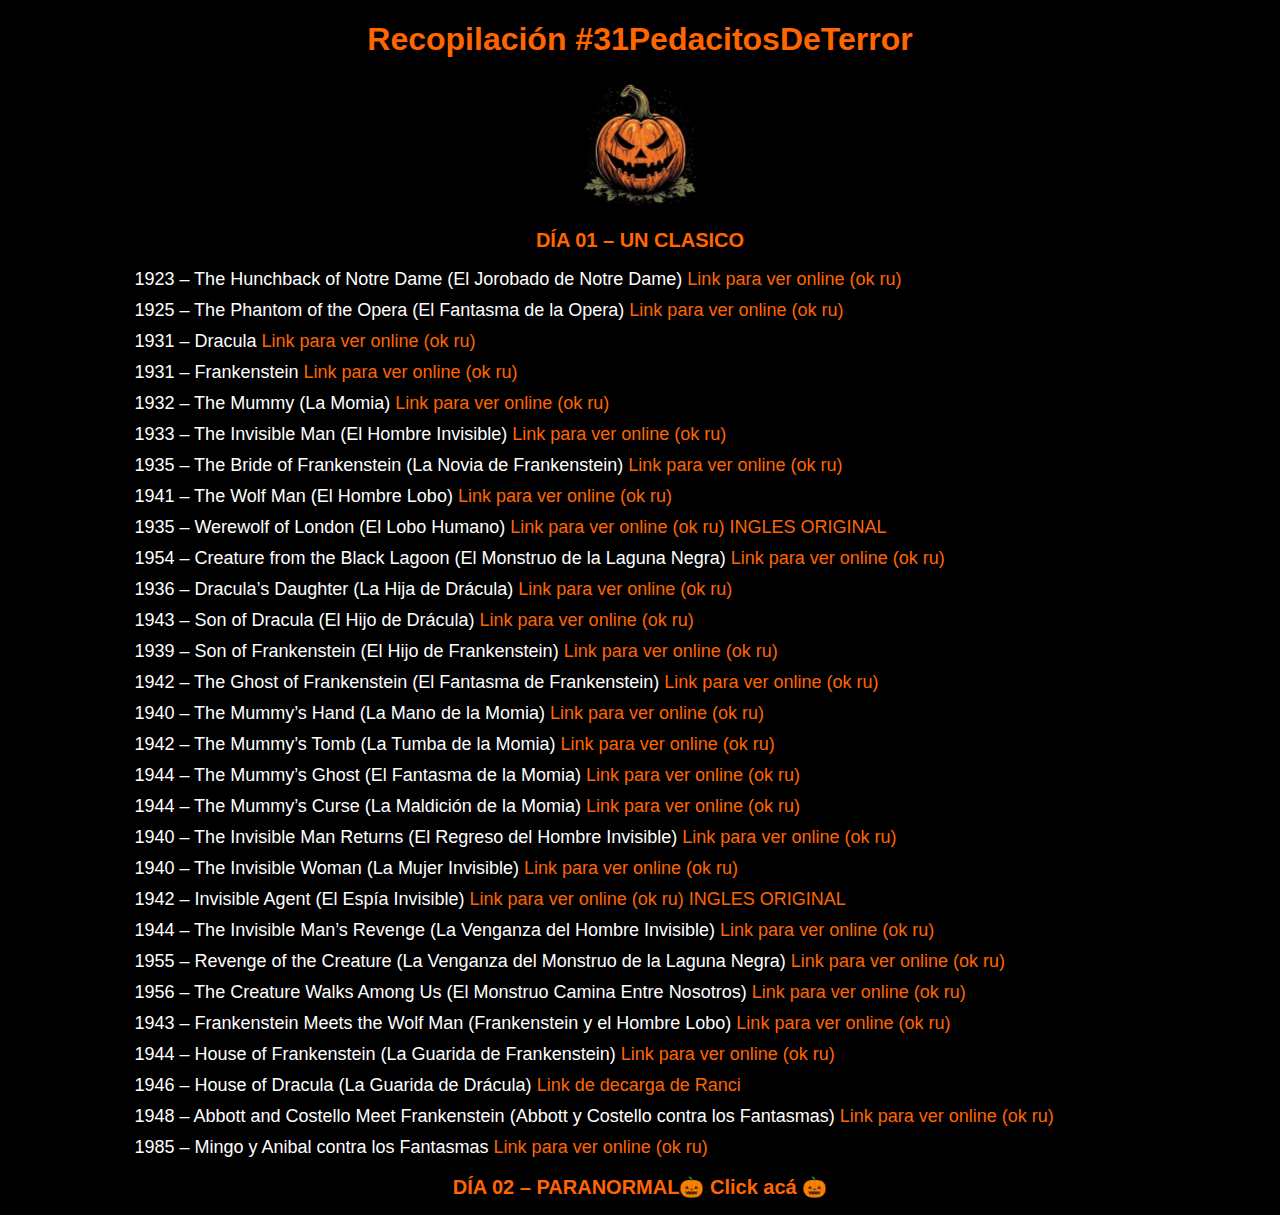
<file: index.html>
<!DOCTYPE html>
<html lang="en">
<head>
    <meta charset="UTF-8">
    <meta name="viewport" content="width=device-width, initial-scale=1.0">
    <link rel="stylesheet" type="text/css" href="style.css"> <!-- Link to your external CSS file -->
    <title>31PedacitosDeTerror</title>
    
</head>
<body>
    <h1>Recopilación #31PedacitosDeTerror</h1>
    <img class="pumpkin" src="halloween-jack-o-lantern.jpg" alt="Jack-O'-Lantern">
    <h2 class="halloween-list-title">DÍA 01 – UN CLASICO </h2>
    <ul class="halloween-list">
        <li class="halloween-list-item">1923 – The Hunchback of Notre Dame (El Jorobado de Notre Dame)<a class="halloween-link" href="https://ok.ru/video/5140657015382"> Link para ver online (ok ru)</a></li>
        <li class="halloween-list-item">1925 – The Phantom of the Opera (El Fantasma de la Opera)<a class="halloween-link" href="https://ok.ru/video/5131293035094"> Link para ver online (ok ru)</a></li>
        <li class="halloween-list-item">1931 – Dracula<a class="halloween-link" href="https://ok.ru/video/2655389092418"> Link para ver online (ok ru)</a></li>
        <li class="halloween-list-item">1931 – Frankenstein<a class="halloween-link" href="https://ok.ru/video/2540305123971"> Link para ver online (ok ru)</a></li>
        <li class="halloween-list-item">1932 – The Mummy (La Momia)<a class="halloween-link" href="https://ok.ru/video/5140756761174"> Link para ver online (ok ru)</a></li>
        <li class="halloween-list-item">1933 – The Invisible Man (El Hombre Invisible)<a class="halloween-link" href="https://ok.ru/video/5044866779734"> Link para ver online (ok ru)</a></li>
        <li class="halloween-list-item">1935 – The Bride of Frankenstein (La Novia de Frankenstein)<a class="halloween-link" href="https://ok.ru/video/5133886622294"> Link para ver online (ok ru)</a></li>
        <li class="halloween-list-item">1941 – The Wolf Man (El Hombre Lobo)<a class="halloween-link" href="https://ok.ru/video/5045895170646"> Link para ver online (ok ru)</a></li>
        <li class="halloween-list-item">1935 – Werewolf of London (El Lobo Humano)<a class="halloween-link" href="https://ok.ru/video/1450096855553"> Link para ver online (ok ru) INGLES ORIGINAL</a></li>
        <li class="halloween-list-item">1954 – Creature from the Black Lagoon (El Monstruo de la Laguna Negra)<a class="halloween-link" href="https://ok.ru/video/6271884593750"> Link para ver online (ok ru)</a></li>
        <li class="halloween-list-item">1936 – Dracula’s Daughter (La Hija de Drácula)<a class="halloween-link" href="https://ok.ru/video/5361055631958"> Link para ver online (ok ru)</a></li>
        <li class="halloween-list-item">1943 – Son of Dracula (El Hijo de Drácula)<a class="halloween-link" href="https://ok.ru/video/5366062713430"> Link para ver online (ok ru)</a></li>
        <li class="halloween-list-item">1939 – Son of Frankenstein (El Hijo de Frankenstein)<a class="halloween-link" href="https://ok.ru/video/5143963372118"> Link para ver online (ok ru)</a></li>
        <li class="halloween-list-item">1942 – The Ghost of Frankenstein (El Fantasma de Frankenstein)<a class="halloween-link" href="https://ok.ru/video/5146937657942"> Link para ver online (ok ru)</a></li>
        <li class="halloween-list-item">1940 – The Mummy’s Hand (La Mano de la Momia)<a class="halloween-link" href="https://ok.ru/video/5187940977238"> Link para ver online (ok ru)</a></li>
        <li class="halloween-list-item">1942 – The Mummy’s Tomb (La Tumba de la Momia)<a class="halloween-link" href="https://ok.ru/video/5997042797142"> Link para ver online (ok ru)</a></li>
        <li class="halloween-list-item">1944 – The Mummy’s Ghost (El Fantasma de la Momia)<a class="halloween-link" href="https://ok.ru/video/5195009296982"> Link para ver online (ok ru)</a></li>
        <li class="halloween-list-item">1944 – The Mummy’s Curse (La Maldición de la Momia)<a class="halloween-link" href="https://ok.ru/video/5168841755222"> Link para ver online (ok ru)</a></li>
        <li class="halloween-list-item">1940 – The Invisible Man Returns (El Regreso del Hombre Invisible)<a class="halloween-link" href="https://ok.ru/video/5245936077319"> Link para ver online (ok ru)</a></li>
        <li class="halloween-list-item">1940 – The Invisible Woman (La Mujer Invisible)<a class="halloween-link" href="https://ok.ru/video/2035304565309"> Link para ver online (ok ru)</a></li>
        <li class="halloween-list-item">1942 – Invisible Agent (El Espía Invisible)<a class="halloween-link" href="https://ok.ru/video/2122980395683"> Link para ver online (ok ru) INGLES ORIGINAL</a></li>
        <li class="halloween-list-item">1944 – The Invisible Man’s Revenge (La Venganza del Hombre Invisible)<a class="halloween-link" href="https://ok.ru/video/5143960095318"> Link para ver online (ok ru)</a></li>
        <li class="halloween-list-item">1955 – Revenge of the Creature (La Venganza del Monstruo de la Laguna Negra)<a class="halloween-link" href="https://ok.ru/video/6277988289110"> Link para ver online (ok ru)</a></li>
        <li class="halloween-list-item">1956 – The Creature Walks Among Us (El Monstruo Camina Entre Nosotros)<a class="halloween-link" href="https://ok.ru/video/5894090132054"> Link para ver online (ok ru)</a></li>
        <li class="halloween-list-item">1943 – Frankenstein Meets the Wolf Man (Frankenstein y el Hombre Lobo)<a class="halloween-link" href="https://ok.ru/video/5143967173206"> Link para ver online (ok ru)</a></li>
        <li class="halloween-list-item">1944 – House of Frankenstein (La Guarida de Frankenstein)<a class="halloween-link" href="https://ok.ru/video/6002084940374"> Link para ver online (ok ru)</a></li>
        <li class="halloween-list-item">1946 – House of Dracula (La Guarida de Drácula)<a class="halloween-link" href="https://www.mediafire.com/file/vrrq3qcl3klbybw/1945_-_House_of_Dracula.mkv/file"> Link de decarga de Ranci</a></li>
        <li class="halloween-list-item">1948 – Abbott and Costello Meet Frankenstein (Abbott y Costello contra los Fantasmas)<a class="halloween-link" href="https://ok.ru/video/5960036190806"> Link para ver online (ok ru)</a></li>
        <li class="halloween-list-item">1985 – Mingo y Anibal contra los Fantasmas<a class="halloween-link" href="https://ok.ru/video/5250197424874"> Link para ver online (ok ru)</a></li>
        <h2 class="halloween-list-title">DÍA 02 – PARANORMAL<a class="halloween-link" href="index2.html">🎃 Click acá 🎃 </a> </h2>
    
</body>
</html>
</file>
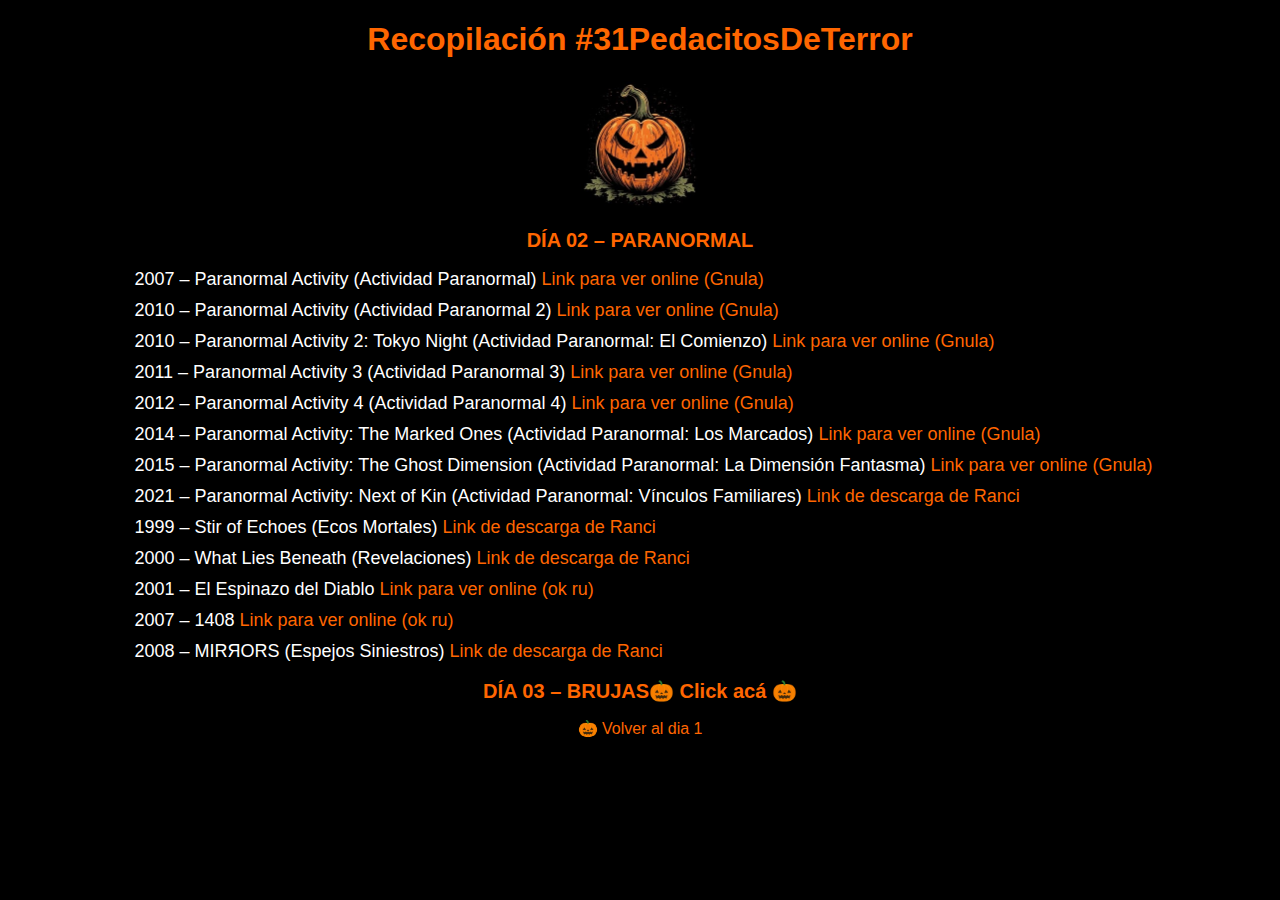
<file: index2.html>
<!DOCTYPE html>
<html lang="en">
<head>
    <meta charset="UTF-8">
    <meta name="viewport" content="width=device-width, initial-scale=1.0">
    <link rel="stylesheet" type="text/css" href="style.css"> <!-- Link to your external CSS file -->
    <title>31PedacitosDeTerror</title>
    
</head>
<body>
    <h1>Recopilación #31PedacitosDeTerror</h1>
    <img class="pumpkin" src="halloween-jack-o-lantern.jpg" alt="Jack-O'-Lantern">
    <h2 class="halloween-list-title">DÍA 02 – PARANORMAL</h2>
    <ul class="halloween-list">
        <li class="halloween-list-item">2007 – Paranormal Activity (Actividad Paranormal)<a class="halloween-link" href="https://gnula.nu/terror-espiritus/ver-actividad-paranormal-1-2007-online/"> Link para ver online (Gnula) </a></li>
        <li class="halloween-list-item">2010 – Paranormal Activity (Actividad Paranormal 2)<a class="halloween-link" href="https://gnula.nu/terror-espiritus/ver-actividad-paranormal-2-2010-online/"> Link para ver online (Gnula)</a></li>
        <li class="halloween-list-item">2010 – Paranormal Activity 2: Tokyo Night (Actividad Paranormal: El Comienzo)<a class="halloween-link" href="https://gnula.nu/terror/ver-actividad-paranormal-0-el-origen-2010-online/"> Link para ver online (Gnula)</a></li>
        <li class="halloween-list-item">2011 – Paranormal Activity 3 (Actividad Paranormal 3)<a class="halloween-link" href="https://gnula.nu/terror-espiritus/ver-actividad-paranormal-3-2011-online/"> Link para ver online (Gnula)</a></li>
        <li class="halloween-list-item">2012 – Paranormal Activity 4 (Actividad Paranormal 4)<a class="halloween-link" href="https://gnula.nu/terror/ver-actividad-paranormal-4-2012-online/"> Link para ver online (Gnula)</a></li>
        <li class="halloween-list-item">2014 – Paranormal Activity: The Marked Ones (Actividad Paranormal: Los Marcados)<a class="halloween-link" href="https://gnula.nu/terror/ver-paranormal-activity-los-senalados-2014-online/"> Link para ver online (Gnula)</a></li>
        <li class="halloween-list-item">2015 – Paranormal Activity: The Ghost Dimension (Actividad Paranormal: La Dimensión Fantasma)<a class="halloween-link" href="https://gnula.nu/terror/ver-actividad-paranormal-la-dimension-fantasma-2015-online/"> Link para ver online (Gnula)</a></li>
        <li class="halloween-list-item">2021 – Paranormal Activity: Next of Kin (Actividad Paranormal: Vínculos Familiares)<a class="halloween-link" href="https://www.mediafire.com/file/y1y1v577okfck13/2021_-_Paranormal_Activity_Next_of_Kin.mkv/file"> Link de descarga de Ranci</a></li>
        <li class="halloween-list-item">1999 – Stir of Echoes (Ecos Mortales)<a class="halloween-link" href="https://www.mediafire.com/file/7sgccwpoe4b6sh4/1999_-_Stir_of_Echoes.mkv/file"> Link de descarga de Ranci</a></li>
        <li class="halloween-list-item">2000 – What Lies Beneath (Revelaciones)<a class="halloween-link" href="https://www.mediafire.com/file/go18b7qntnbxe4n/00-W.L.B.rar/file"> Link de descarga de Ranci</a></li>
        <li class="halloween-list-item">2001 – El Espinazo del Diablo<a class="halloween-link" href="https://ok.ru/video/5176818403926"> Link para ver online (ok ru) </a></li>
        <li class="halloween-list-item">2007 – 1408<a class="halloween-link" href="https://ok.ru/video/5525167016534"> Link para ver online (ok ru)</a></li>
        <li class="halloween-list-item">2008 – MIRЯORS (Espejos Siniestros)<a class="halloween-link" href="https://www.mediafire.com/file/4ufq4k053rxfxr0/08-M.I.R.rar/file"> Link de descarga de Ranci</a></li>
        <h2 class="halloween-list-title">DÍA 03 – BRUJAS<a class="halloween-link" href="index3.html">🎃 Click acá 🎃 </a> </h2> <a class="halloween-link" href="index.html"> 🎃 Volver al dia 1</a>
</file>
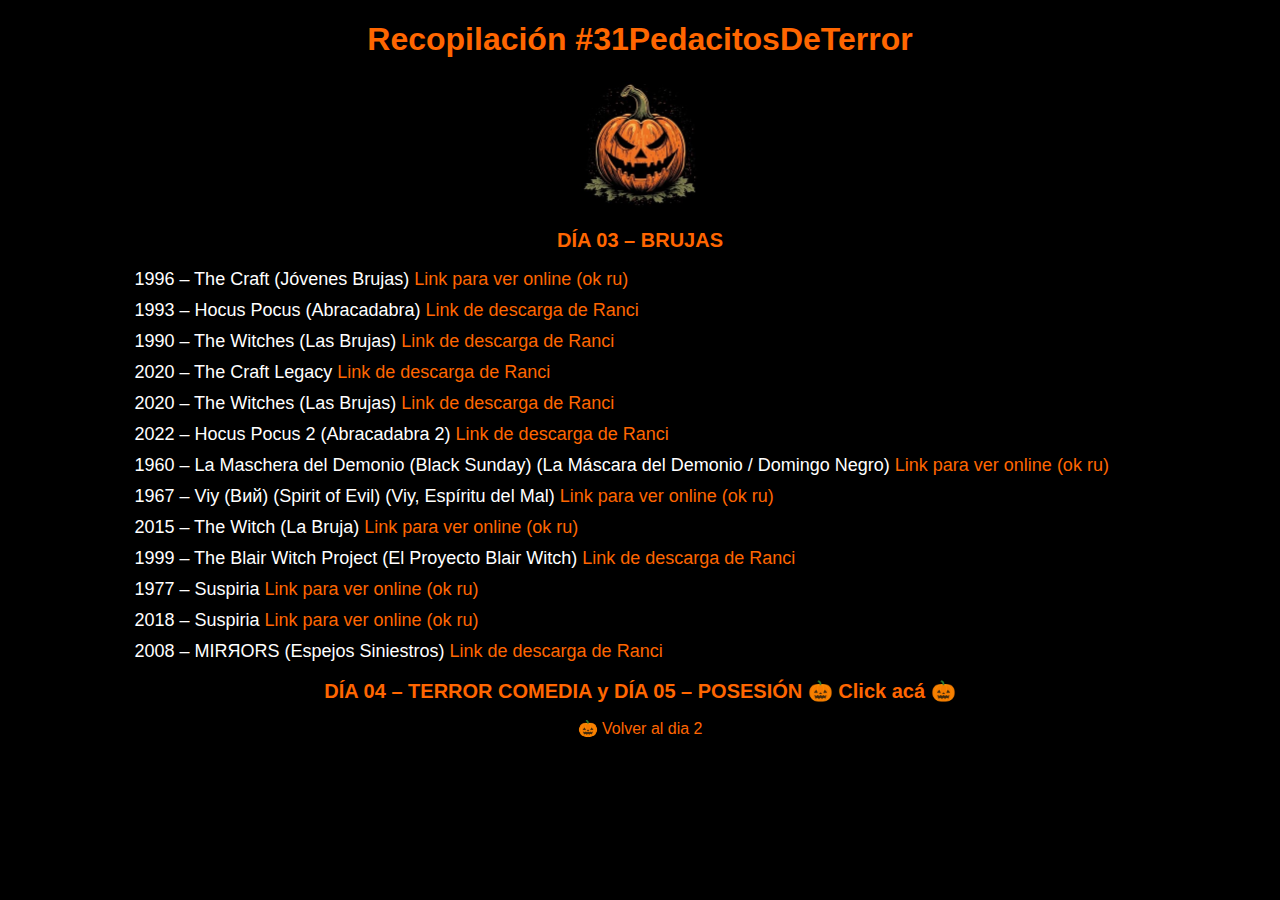
<file: index3.html>
<!DOCTYPE html>
<html lang="en">
<head>
    <meta charset="UTF-8">
    <meta name="viewport" content="width=device-width, initial-scale=1.0">
    <link rel="stylesheet" type="text/css" href="style.css"> <!-- Link to your external CSS file -->
    <title>31PedacitosDeTerror</title>
    
</head>
<body>
    <h1>Recopilación #31PedacitosDeTerror</h1>
    <img class="pumpkin" src="halloween-jack-o-lantern.jpg" alt="Jack-O'-Lantern">
    <h2 class="halloween-list-title">DÍA 03 – BRUJAS</h2>
    <ul class="halloween-list">
        <li class="halloween-list-item">1996 – The Craft (Jóvenes Brujas)<a class="halloween-link" href="https://ok.ru/video/1975875078773"> Link para ver online (ok ru) </a></li>
        <li class="halloween-list-item">1993 – Hocus Pocus (Abracadabra)<a class="halloween-link" href="https://www.mediafire.com/file/gsagcz66h2ojjhu/1993_-_Hocus_Pocus.mkv/file"> Link de descarga de Ranci</a></li>
        <li class="halloween-list-item">1990 – The Witches (Las Brujas)<a class="halloween-link" href="https://www.mediafire.com/file/3yrmz4z6ahpy4ub/1990_-_The_Witches.mkv/file"> Link de descarga de Ranci</a></li>
        <li class="halloween-list-item">2020 – The Craft Legacy<a class="halloween-link" href="https://www.mediafire.com/file/nk6zoynsi2qst3m/2020_-_The_Craft_Legacy.mkv/file"> Link de descarga de Ranci</a></li>
        <li class="halloween-list-item">2020 – The Witches (Las Brujas)<a class="halloween-link" href="https://www.mediafire.com/file/bnlxq4d69jq3xyt/2020_-_The_Witches.mkv/file"> Link de descarga de Ranci</a></li>
        <li class="halloween-list-item">2022 – Hocus Pocus 2 (Abracadabra 2)<a class="halloween-link" href="https://www.mediafire.com/file/l9w9ybgjd1c6hjp/2022_-_Hocus_Pocus_2.mkv/file"> Link de descarga de Ranci</a></li>
        <li class="halloween-list-item">1960 – La Maschera del Demonio (Black Sunday) (La Máscara del Demonio / Domingo Negro)<a class="halloween-link" href="https://ok.ru/video/5125061413462"> Link para ver online (ok ru)</a></li>
        <li class="halloween-list-item">1967 – Viy (Вий) (Spirit of Evil) (Viy, Espíritu del Mal)<a class="halloween-link" href="https://ok.ru/video/5039856749142"> Link para ver online (ok ru)</a></li>
        <li class="halloween-list-item">2015 – The Witch (La Bruja)<a class="halloween-link" href="https://ok.ru/video/5118335060566">  Link para ver online (ok ru)</a></li>
        <li class="halloween-list-item">1999 – The Blair Witch Project (El Proyecto Blair Witch)<a class="halloween-link" href="https://www.mediafire.com/file/i9y25btqg1ing3p/99-T.B.W.P.rar/file"> Link de descarga de Ranci</a></li>
        <li class="halloween-list-item">1977 – Suspiria<a class="halloween-link" href="https://ok.ru/video/3265995606659"> Link para ver online (ok ru) </a></li>
        <li class="halloween-list-item">2018 – Suspiria<a class="halloween-link" href="https://ok.ru/video/5277368846934"> Link para ver online (ok ru)</a></li>
        <li class="halloween-list-item">2008 – MIRЯORS (Espejos Siniestros)<a class="halloween-link" href="https://www.mediafire.com/file/4ufq4k053rxfxr0/08-M.I.R.rar/file"> Link de descarga de Ranci</a></li>
        <h2 class="halloween-list-title">DÍA 04 – TERROR COMEDIA y DÍA 05 – POSESIÓN  <a class="halloween-link" href="index4.html">🎃 Click acá 🎃 </a> </h2> <a class="halloween-link" href="index2.html"> 🎃 Volver al dia 2</a>
</file>
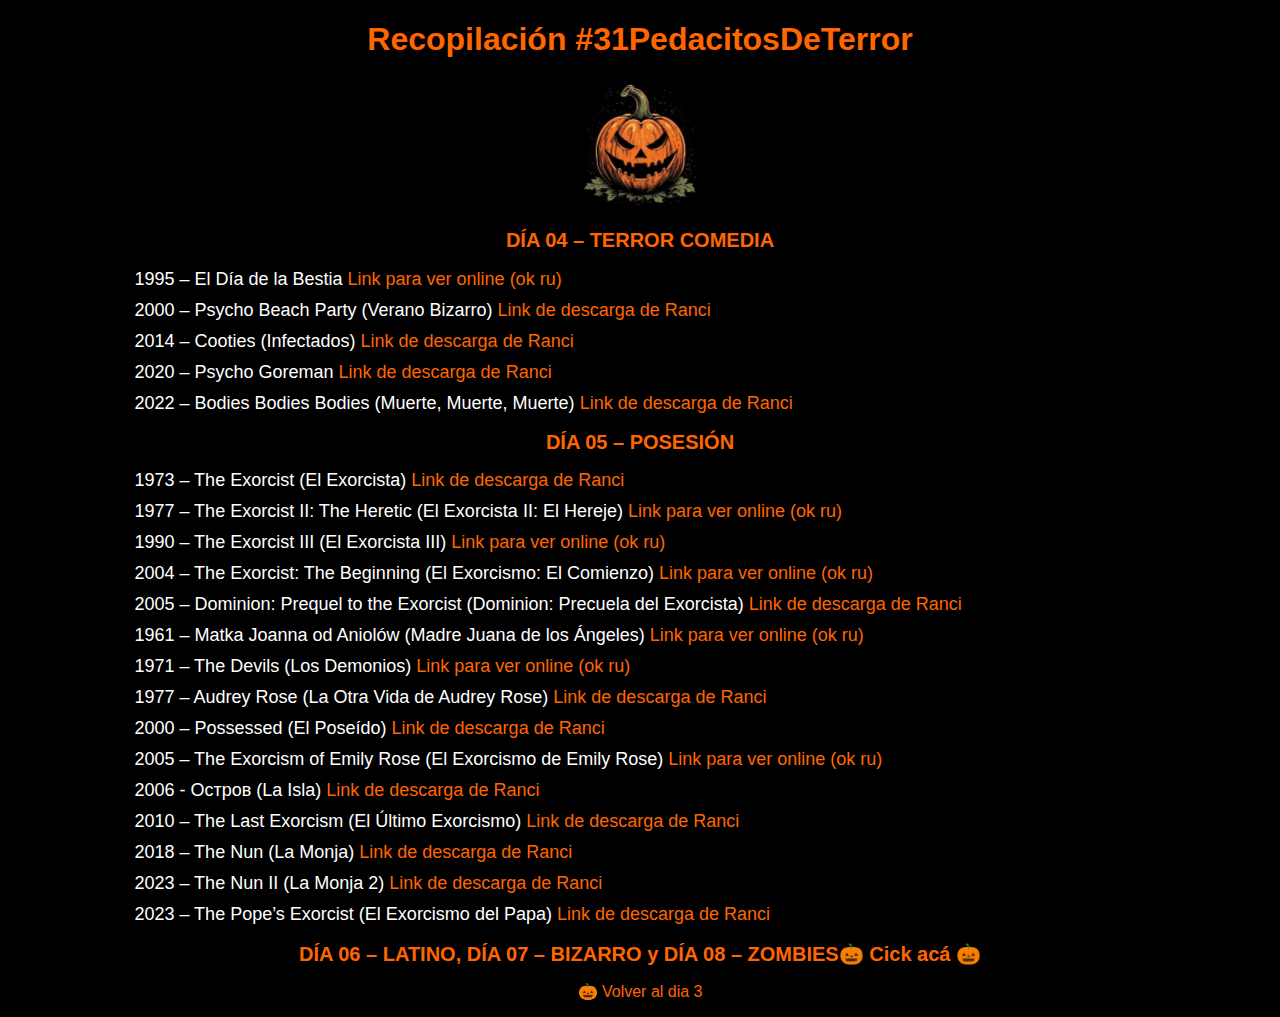
<file: index4.html>
<!DOCTYPE html>
<html lang="en">
<head>
    <meta charset="UTF-8">
    <meta name="viewport" content="width=device-width, initial-scale=1.0">
    <link rel="stylesheet" type="text/css" href="style.css"> <!-- Link to your external CSS file -->
    <title>31PedacitosDeTerror</title>
    
</head>
<body>
    <h1>Recopilación #31PedacitosDeTerror</h1>
    <img class="pumpkin" src="halloween-jack-o-lantern.jpg" alt="Jack-O'-Lantern">
    <h2 class="halloween-list-title">DÍA 04 – TERROR COMEDIA</h2>
    <ul class="halloween-list">
        <li class="halloween-list-item">1995 – El Día de la Bestia<a class="halloween-link" href="https://ok.ru/video/1584625879625"> Link para ver online (ok ru) </a></li>
        <li class="halloween-list-item">2000 – Psycho Beach Party (Verano Bizarro)<a class="halloween-link" href="https://www.mediafire.com/file/pxbievddefyrnzs/2000_-_Psycho_Beach_Party.mkv/file"> Link de descarga de Ranci</a></li>
        <li class="halloween-list-item">2014 – Cooties (Infectados)<a class="halloween-link" href="https://www.mediafire.com/file/38kgumqzo3sa7sd/14-C.O.O.T.i.rar/file"> Link de descarga de Ranci</a></li>
        <li class="halloween-list-item">2020 – Psycho Goreman<a class="halloween-link" href="https://www.mediafire.com/file/qd8wpuy6ga1z63y/2020_-_Psycho_Goreman.mkv/file"> Link de descarga de Ranci</a></li>
        <li class="halloween-list-item">2022 – Bodies Bodies Bodies (Muerte, Muerte, Muerte)<a class="halloween-link" href="https://www.mediafire.com/file/s515ru35y1ob7yd/2022_-_Bodies_Bodies_Bodies.mkv/file"> Link de descarga de Ranci</a></li>
        
        <h2 class="halloween-list-title">DÍA 05 – POSESIÓN </h2>
        <li class="halloween-list-item">1973 – The Exorcist (El Exorcista)<a class="halloween-link" href="https://www.mediafire.com/file/5yq4m5mlpoxrwhv/1973_-_The_Exorcist_-_Director%27s_Cut.mkv/file"> Link de descarga de Ranci </a></li>
        <li class="halloween-list-item">1977 – The Exorcist II: The Heretic (El Exorcista II: El Hereje)<a class="halloween-link" href="https://ok.ru/video/5084808809046"> Link para ver online (ok ru) </a></li>
        <li class="halloween-list-item">1990 – The Exorcist III (El Exorcista III)<a class="halloween-link" href="https://ok.ru/video/5084836989526"> Link para ver online (ok ru) </a></li>
        <li class="halloween-list-item">2004 – The Exorcist: The Beginning (El Exorcismo: El Comienzo)<a class="halloween-link" href=""> Link para ver online (ok ru) </a></li>
        <li class="halloween-list-item">2005 – Dominion: Prequel to the Exorcist (Dominion: Precuela del Exorcista)<a class="halloween-link" href="https://www.mediafire.com/file/3c4lbs3wdgggpin/2005_-_Dominion_Prequel_to_the_Exorcist.mkv/file"> Link de descarga de Ranci </a></li>
        <li class="halloween-list-item">1961 – Matka Joanna od Aniolów (Madre Juana de los Ángeles)<a class="halloween-link" href="https://ok.ru/video/5039704967766"> Link para ver online (ok ru) </a></li>
        <li class="halloween-list-item">1971 – The Devils (Los Demonios)<a class="halloween-link" href=https://ok.ru/video/5128513260118> Link para ver online (ok ru) </a></li>
        <li class="halloween-list-item">1977 – Audrey Rose (La Otra Vida de Audrey Rose)<a class="halloween-link" href="https://www.mediafire.com/file/wc5ijetkqgkoky8/1977_-_Audrey_Rose.mkv/file"> Link de descarga de Ranci </a></li>
        <li class="halloween-list-item">2000 – Possessed (El Poseído)<a class="halloween-link" href="https://www.mediafire.com/file/1tcxkovgdvfgwt5/2000_-_Possessed.mkv/file"> Link de descarga de Ranci </a></li>
        <li class="halloween-list-item">2005 – The Exorcism of Emily Rose (El Exorcismo de Emily Rose)<a class="halloween-link" href="https://ok.ru/video/7119624997462"> Link para ver online (ok ru) </a></li>
        <li class="halloween-list-item">2006 - Остров (La Isla)<a class="halloween-link" href="https://www.mediafire.com/file/98r8l0m7iswoi88/2006_-_%D0%9E%D1%81%D1%82%D1%80%D0%BE%D0%B2.mkv/file"> Link de descarga de Ranci </a></li>
        <li class="halloween-list-item">2010 – The Last Exorcism (El Último Exorcismo)<a class="halloween-link" href="https://www.mediafire.com/file/ggezxmhtz2r63jy/2010_-_The_Last_Exorcism.mkv/file"> Link de descarga de Ranci </a></li>
        <li class="halloween-list-item">2018 – The Nun (La Monja)<a class="halloween-link" href="https://www.mediafire.com/file/rjpx3tlez9ihgz2/2018_-_The_Nun.mkv/file"> Link de descarga de Ranci </a></li>
        <li class="halloween-list-item">2023 – The Nun II (La Monja 2)<a class="halloween-link" href="https://www.mediafire.com/file/sc0nzxbi9d33iau/2023_-_The_Nun_II.mkv/file"> Link de descarga de Ranci </a></li>
        <li class="halloween-list-item">2023 – The Pope’s Exorcist (El Exorcismo del Papa)<a class="halloween-link" href="https://www.mediafire.com/file/74uhl4m2rpxgdot/2023_-_The_Pope%27s_Exorcist.mkv/file"> Link de descarga de Ranci </a></li>


        
        
        
        
        <h2 class="halloween-list-title">DÍA 06 – LATINO, DÍA 07 – BIZARRO y DÍA 08 – ZOMBIES<a class="halloween-link" href="index5.html">🎃 Cick acá 🎃 </a> </h2> 
        <a class="halloween-link" href="index3.html"> 🎃 Volver al dia 3</a>
</file>
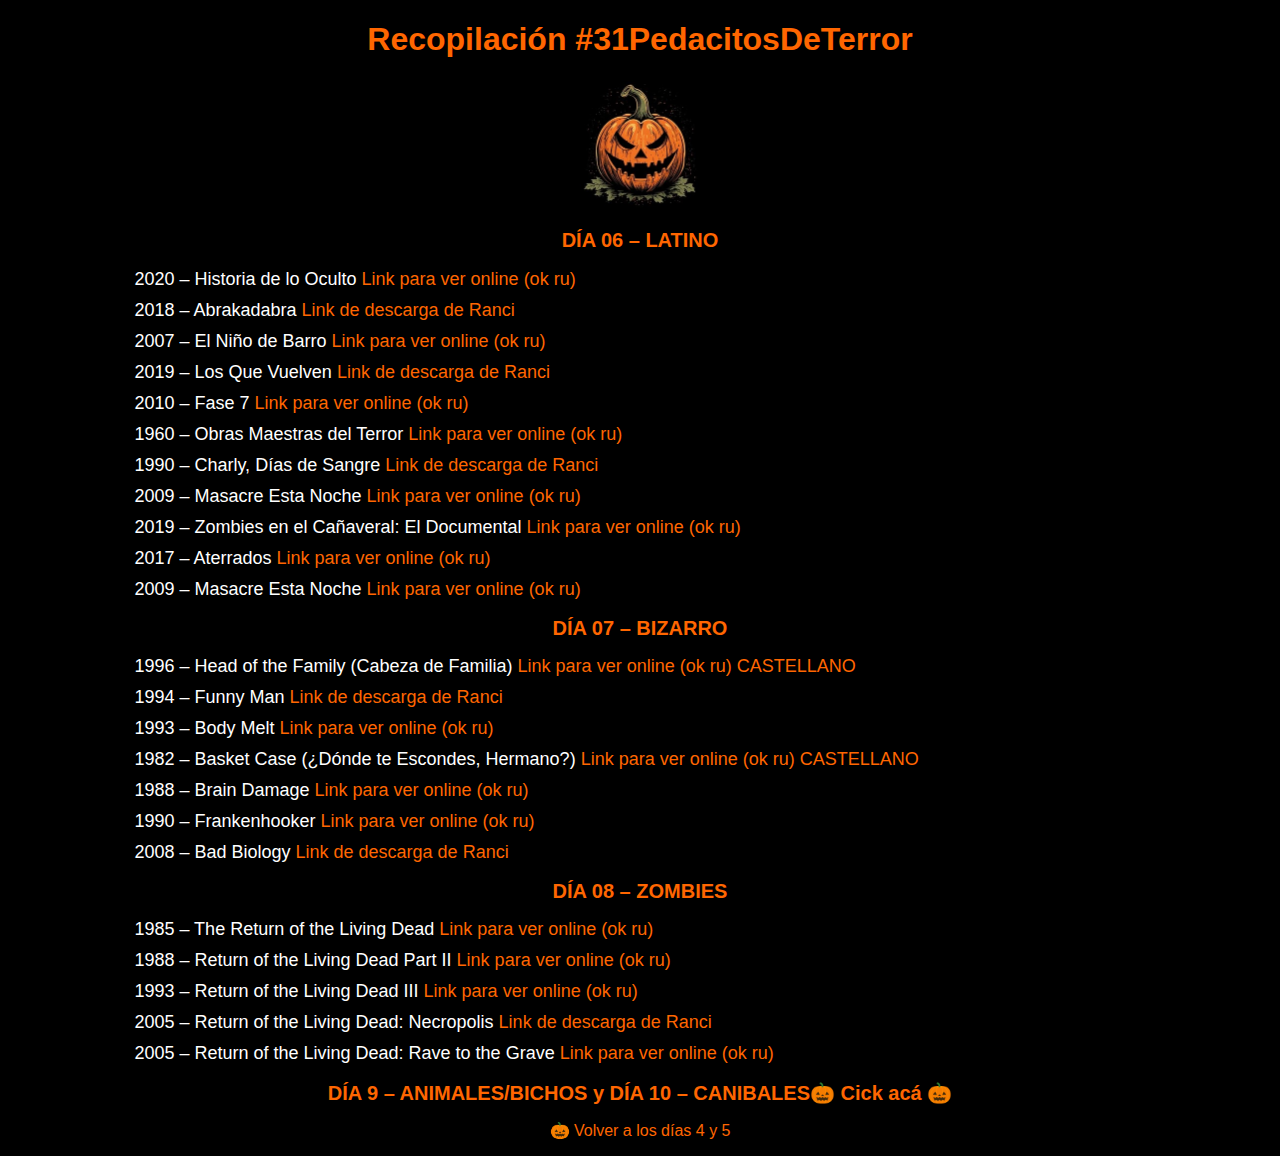
<file: index5.html>
<!DOCTYPE html>
<html lang="en">
<head>
    <meta charset="UTF-8">
    <meta name="viewport" content="width=device-width, initial-scale=1.0">
    <link rel="stylesheet" type="text/css" href="style.css"> <!-- Link to your external CSS file -->
    <title>31PedacitosDeTerror</title>
    
</head>
<body>
    <h1>Recopilación #31PedacitosDeTerror</h1>
    <img class="pumpkin" src="halloween-jack-o-lantern.jpg" alt="Jack-O'-Lantern">
    <h2 class="halloween-list-title">DÍA 06 – LATINO</h2>
    <ul class="halloween-list">
        <li class="halloween-list-item">2020 – Historia de lo Oculto<a class="halloween-link" href="https://ok.ru/video/2642631002859"> Link para ver online (ok ru) </a></li>
        <li class="halloween-list-item">2018 – Abrakadabra<a class="halloween-link" href="https://www.mediafire.com/file/nrbxpydm132wme6/2018_-_Abrakadabra.mkv/file"> Link de descarga de Ranci</a></li>
        <li class="halloween-list-item">2007 – El Niño de Barro<a class="halloween-link" href="https://ok.ru/video/2612464978478"> Link para ver online (ok ru)</a></li>
        <li class="halloween-list-item">2019 – Los Que Vuelven <a class="halloween-link" href="https://www.mediafire.com/file/au6lff6e6lfsc2n/2019_-_Los_Que_Vuelven.mkv/file"> Link de descarga de Ranci</a></li>
        <li class="halloween-list-item">2010 – Fase 7<a class="halloween-link" href="https://ok.ru/video/3783257688637"> Link para ver online (ok ru)</a></li>
        <li class="halloween-list-item">1960 – Obras Maestras del Terror<a class="halloween-link" href="https://ok.ru/video/6820411017814"> Link para ver online (ok ru)</a></li>
        <li class="halloween-list-item">1990 – Charly, Días de Sangre<a class="halloween-link" href="https://www.mediafire.com/file/8jyemspl0b3hlwo/2_-_1990_-_Charly%2C_D%C3%ADas_de_Sangre.mkv/file"> Link de descarga de Ranci</a></li>
        <li class="halloween-list-item">2009 – Masacre Esta Noche<a class="halloween-link" href="https://ok.ru/video/4107790387870"> Link para ver online (ok ru)</a></li>
        <li class="halloween-list-item">2019 – Zombies en el Cañaveral: El Documental<a class="halloween-link" href="https://ok.ru/video/1511204129316"> Link para ver online (ok ru)</a></li>
        <li class="halloween-list-item">2017 – Aterrados <a class="halloween-link" href="https://ok.ru/video/925500967571"> Link para ver online (ok ru)</a></li>
        <li class="halloween-list-item">2009 – Masacre Esta Noche<a class="halloween-link" href="https://ok.ru/video/4107790387870"> Link para ver online (ok ru)</a></li>
        
        <h2 class="halloween-list-title">DÍA 07 – BIZARRO </h2>
        <li class="halloween-list-item">1996 – Head of the Family (Cabeza de Familia)<a class="halloween-link" href="https://ok.ru/video/6007110830678"> Link para ver online (ok ru) CASTELLANO</a></li>
        <li class="halloween-list-item">1994 – Funny Man<a class="halloween-link" href="https://www.mediafire.com/file/hhiglwkyizolu1o/1994_-_Funny_Man.mkv/file"> Link de descarga de Ranci </a></li>
        <li class="halloween-list-item">1993 – Body Melt<a class="halloween-link" href="https://ok.ru/video/3945377434167"> Link para ver online (ok ru) </a></li>
        <li class="halloween-list-item">1982 – Basket Case (¿Dónde te Escondes, Hermano?)<a class="halloween-link" href="https://ok.ru/video/6820505455190"> Link para ver online (ok ru) CASTELLANO </a></li>
        <li class="halloween-list-item">1988 – Brain Damage<a class="halloween-link" href="https://ok.ru/video/5081662687830"> Link para ver online (ok ru) </a></li>
        <li class="halloween-list-item">1990 – Frankenhooker<a class="halloween-link" href="https://ok.ru/video/80876997350"> Link para ver online (ok ru) </a></li>
        <li class="halloween-list-item">2008 – Bad Biology<a class="halloween-link" href="https://www.mediafire.com/file/bmlyr6jd2hymph8/2008_-_Bad_Biology.mkv/file"> Link de descarga de Ranci </a></li>
        
        <h2 class="halloween-list-title">DÍA 08 – ZOMBIES </h2>
        <li class="halloween-list-item">1985 – The Return of the Living Dead<a class="halloween-link" href="https://ok.ru/video/5281515637334"> Link para ver online (ok ru) </a></li>
        <li class="halloween-list-item">1988 – Return of the Living Dead Part II<a class="halloween-link" href="https://ok.ru/video/5281574554198"> Link para ver online (ok ru) </a></li>
        <li class="halloween-list-item">1993 – Return of the Living Dead III<a class="halloween-link" href="https://ok.ru/video/5281677380182"> Link para ver online (ok ru) </a></li>
        <li class="halloween-list-item">2005 – Return of the Living Dead: Necropolis<a class="halloween-link" href="https://www.mediafire.com/file/o0wpab78y3dxjpx/2005_-_Return_of_the_Living_Dead_Necropolis.mkv/file"> Link de descarga de Ranci </a></li>
        <li class="halloween-list-item">2005 – Return of the Living Dead: Rave to the Grave<a class="halloween-link" href="https://ok.ru/video/275775162900"> Link para ver online (ok ru) </a></li>
    

        
        
        
        
        <h2 class="halloween-list-title"> DÍA 9 – ANIMALES/BICHOS y DÍA 10 – CANIBALES<a class="halloween-link" href="index6.html">🎃 Cick acá 🎃 </a> </h2> 
        <a class="halloween-link" href="index4.html"> 🎃 Volver a los días 4 y 5 </a>
</file>
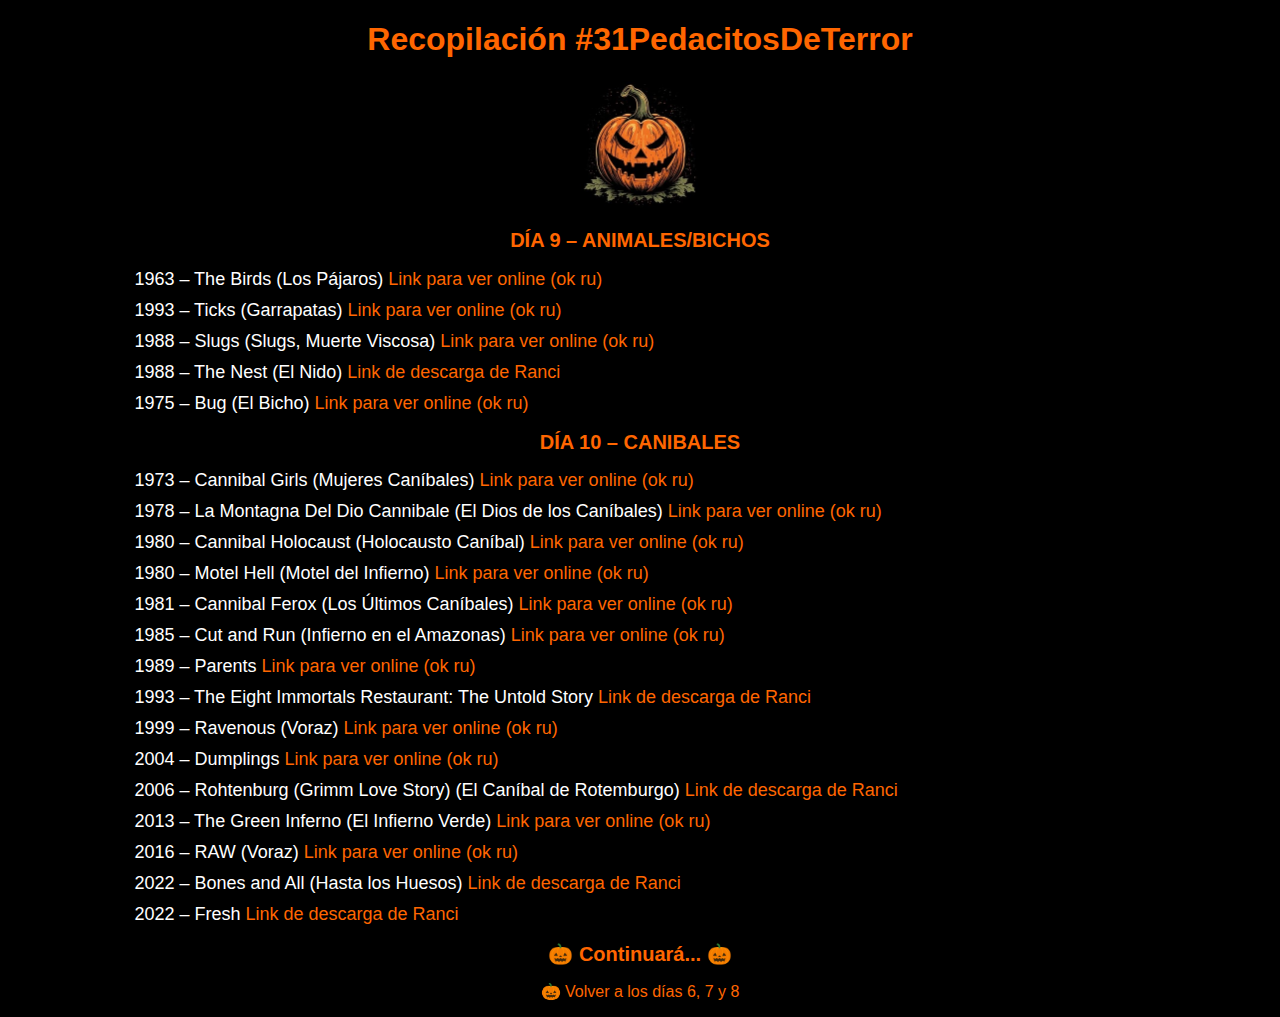
<file: index6.html>
<!DOCTYPE html>
<html lang="en">
<head>
    <meta charset="UTF-8">
    <meta name="viewport" content="width=device-width, initial-scale=1.0">
    <link rel="stylesheet" type="text/css" href="style.css"> <!-- Link to your external CSS file -->
    <title>31PedacitosDeTerror</title>
    
</head>
<body>
    <h1>Recopilación #31PedacitosDeTerror</h1>
    <img class="pumpkin" src="halloween-jack-o-lantern.jpg" alt="Jack-O'-Lantern">
    <h2 class="halloween-list-title">DÍA 9 – ANIMALES/BICHOS</h2>
    <ul class="halloween-list">
       
        <li class="halloween-list-item">1963 – The Birds (Los Pájaros)<a class="halloween-link" href="https://ok.ru/video/5106280696406"> Link para ver online (ok ru)</a></li>
        <li class="halloween-list-item">1993 – Ticks (Garrapatas)<a class="halloween-link" href="https://ok.ru/video/5825937476182"> Link para ver online (ok ru) </a></li>
        <li class="halloween-list-item">1988 – Slugs (Slugs, Muerte Viscosa)<a class="halloween-link" href="https://ok.ru/video/5106860493398"> Link para ver online (ok ru)</a></li>
        <li class="halloween-list-item">1988 – The Nest (El Nido)<a class="halloween-link" href="https://www.mediafire.com/file/blz7ikrv08zacrt/1988_-_The_Nest.mkv/file"> Link de descarga de Ranci</a></li>
        <li class="halloween-list-item">1975 – Bug (El Bicho) <a class="halloween-link" href="https://ok.ru/video/5067694279254"> Link para ver online (ok ru)</a></li>
        
        
        <h2 class="halloween-list-title">DÍA 10 – CANIBALES </h2>
        
        <li class="halloween-list-item">1973 – Cannibal Girls (Mujeres Caníbales) <a class="halloween-link" href="https://ok.ru/video/7036859451990"> Link para ver online (ok ru) </a></li>
        <li class="halloween-list-item">1978 – La Montagna Del Dio Cannibale (El Dios de los Caníbales)<a class="halloween-link" href="https://ok.ru/video/6863363902038"> Link para ver online (ok ru) </a></li>
        <li class="halloween-list-item">1980 – Cannibal Holocaust (Holocausto Caníbal)<a class="halloween-link" href="https://ok.ru/video/5117921397334"> Link para ver online (ok ru) </a></li>
        <li class="halloween-list-item">1980 – Motel Hell (Motel del Infierno) <a class="halloween-link" href="https://ok.ru/video/5192155269718"> Link para ver online (ok ru)  </a></li>
        <li class="halloween-list-item">1981 – Cannibal Ferox (Los Últimos Caníbales)<a class="halloween-link" href="https://ok.ru/video/5055787305558"> Link para ver online (ok ru) </a></li>
        <li class="halloween-list-item">1985 – Cut and Run (Infierno en el Amazonas)<a class="halloween-link" href="https://ok.ru/video/6486334114444"> Link para ver online (ok ru) </a></li>
        <li class="halloween-list-item">1989 – Parents<a class="halloween-link" href="https://ok.ru/video/759152314932"> Link para ver online (ok ru) </a></li>
        <li class="halloween-list-item">1993 – The Eight Immortals Restaurant: The Untold Story <a class="halloween-link" href="https://www.mediafire.com/file/o5tzfz55jes90d2/1993_-_The_Eight_Immortals_Restaurant_The_Untold_Story.mkv/file"> Link de descarga de Ranci </a></li>
        <li class="halloween-list-item">1999 – Ravenous (Voraz) <a class="halloween-link" href="https://ok.ru/video/5992081001046"> Link para ver online (ok ru) </a></li>
        <li class="halloween-list-item">2004 – Dumplings <a class="halloween-link" href="https://ok.ru/video/6035468258002"> Link para ver online (ok ru) </a></li>
        <li class="halloween-list-item">2006 – Rohtenburg (Grimm Love Story) (El Caníbal de Rotemburgo) <a class="halloween-link" href="https://www.mediafire.com/file/hdzdx7ejyygdjjr/2006_-_Grimm_Love.mkv/file"> Link de descarga de Ranci </a></li>
        <li class="halloween-list-item">2013 – The Green Inferno (El Infierno Verde) <a class="halloween-link" href="https://ok.ru/video/5085527607935"> Link para ver online (ok ru) </a></li>
        <li class="halloween-list-item">2016 – RAW (Voraz) <a class="halloween-link" href="https://ok.ru/video/6654761306710"> Link para ver online (ok ru) </a></li>
        <li class="halloween-list-item">2022 – Bones and All (Hasta los Huesos) <a class="halloween-link" href="https://www.mediafire.com/file/er5h7qwvdyvahc1/2022_-_Bones_and_All.mkv/file"> Link de descarga de Ranci </a></li>
        <li class="halloween-list-item">2022 – Fresh <a class="halloween-link" href="https://www.mediafire.com/file/yw7w8xbyisobcn0/2002_-_Fresh.mkv/file"> Link de descarga de Ranci </a></li>


        <h2 class="halloween-list-title"><a class="halloween-link" href="">🎃 Continuará... 🎃 </a> </h2> 
        <a class="halloween-link" href="index5.html"> 🎃 Volver a los días 6, 7 y 8 </a>
</file>
<file: style.css>
/* style.css */

body {
    background-color: #000;
    color: #fff;
    font-family: Arial, sans-serif;
    text-align: center;
}

h1 {
    color: #ff6600;
}

.pumpkin {
    width: 200px;
}

.halloween-list {
    list-style-type: none;
    padding: 0;
}

.halloween-list-title {
    font-size: 20px;
    color: #ff6600;
}

.halloween-list-item {
    font-size: 18px;
    margin-bottom: 10px;
    display: block;
    text-align: left;
    padding-left: 10%;
}

.halloween-link {
    color: #ff6600;
    text-decoration: none;
}
</file>
